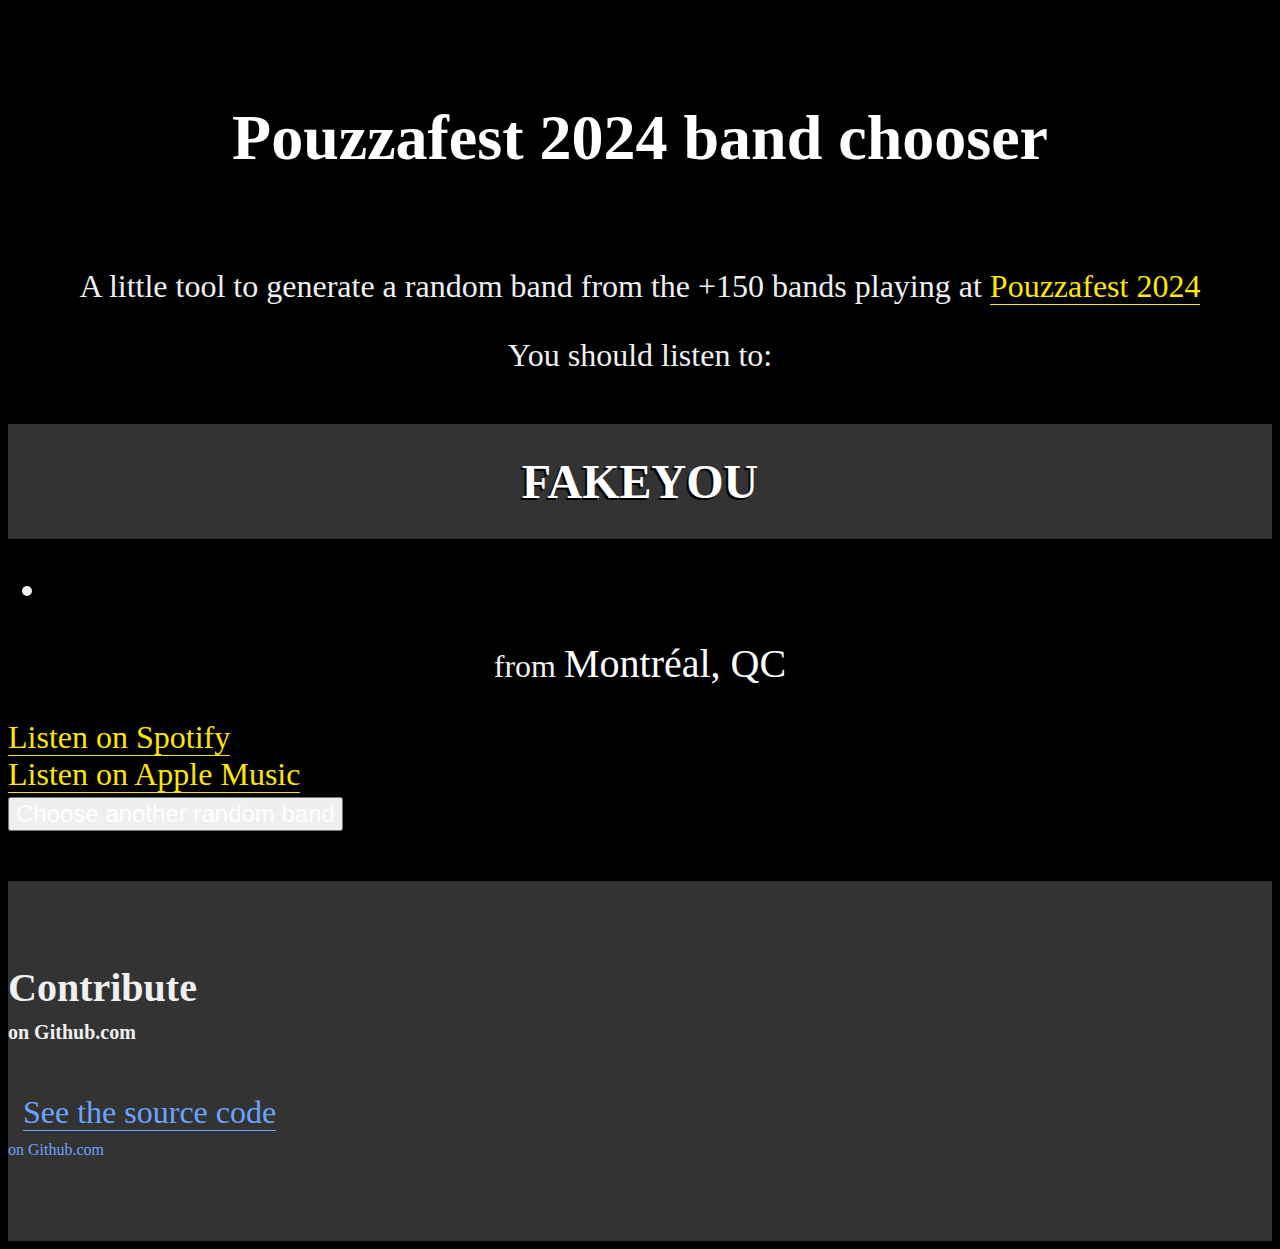
<file: index.html>
<!DOCTYPE html>
<html lang="en">

	<head>
		<meta charset="UTF-8">
		<meta http-equiv="X-UA-Compatible" content="IE=edge">
		<meta name="viewport" content="width=device-width, initial-scale=1.0">
		<meta name="description" content="A little tool to generate a random band from the +150 bands playing at Pouzzafest 2024">
		<link rel="stylesheet" href="https://use.fontawesome.com/releases/v5.8.1/css/all.css" integrity="sha384-50oBUHEmvpQ+1lW4y57PTFmhCaXp0ML5d60M1M7uH2+nqUivzIebhndOJK28anvf" crossorigin="anonymous">
		<link href="https://cdn.jsdelivr.net/npm/bootstrap@5.1.3/dist/css/bootstrap.min.css" rel="stylesheet" integrity="sha384-1BmE4kWBq78iYhFldvKuhfTAU6auU8tT94WrHftjDbrCEXSU1oBoqyl2QvZ6jIW3" crossorigin="anonymous">
		<link rel="stylesheet" href="style.css?v=1.1">
		<title>Pouzzafest 2024 band chooser</title>
	</head>

	<body>
		<main class="container">
			<h1>Pouzzafest 2024 band chooser</h1>
			<p>A little tool to generate a random band from the +150 bands playing at <a href="https://pouzzafest.com/en/bands/">Pouzzafest 2024</a></p>
			<!-- List a random band from array in `span` -->
			<p aria-atomic="true" aria-live="assertive">You should listen to: <strong id="randomBand">BAND</strong></p>
			<ul id="links" class="d-flex gap-3 list-unstyled">
				<li>
					<a href="WEBSITE">
						<i class="fas fa-globe" aria-hidden="true"></i>
					</a>
				</li>
				<li>
					<a href="FACEBOOKURL">
						<i class="fab fa-facebook" aria-hidden="true"></i>
					</a>
				</li>
				<li>
					<a href="INSTAGRAMURL">
						<i class="fab fa-instagram" aria-hidden="true"></i>
					</a>
				</li>
				<li>
					<a href="BANDCAMPURL">
						<i class="fab fa-bandcamp" aria-hidden="true"></i>
					</a>
				</li>
			</ul>
			<p class="text-end">from <span id="location">LOCATION</span></p>

			<div class="container-fluid m-4">
				<div class="row">
					<div class="col">
						<a href="spotifyURL" class="btn btn-dark w-100">
							<i class="fab fa-spotify ml-5 fa-2x" aria-hidden="true"></i>
							<span class="d-block">Listen on Spotify</span>
						</a>
					</div>
					<div class="col">
						<a href="appleURL" class="btn btn-dark w-100">
							<i class="fab fa-apple ml-5 fa-2x" aria-hidden="true"></i>
							<span class="d-block">Listen on Apple Music</span>
						</a>
					</div>
				</div>
			</div>

			<div class="d-grid col-6 mx-auto mt-5">
				<button id="nextBand" class="btn btn-primary btn-blck"><i class="fas fa-random p-3 fa-lg"></i>Choose another random band</button>
			</div>

		</main>

		<footer class="contribute">
			<div class="container">
				<h2><i class="fab fa-github fa-lg fa-fw" aria-hidden="true"></i>Contribute <small>on Github.com</small></h2>
				<p><i class="fas fa-code fa-lg fa-fw" aria-hidden="true"></i><a href="https://github.com/shawnthompson/pouzza-picker/">See the source code <small>on Github.com</small></a></p>
			</div>
		</footer>

		<script src="./script.js?ver=1.2"></script>
	</body>

</html>
</file>
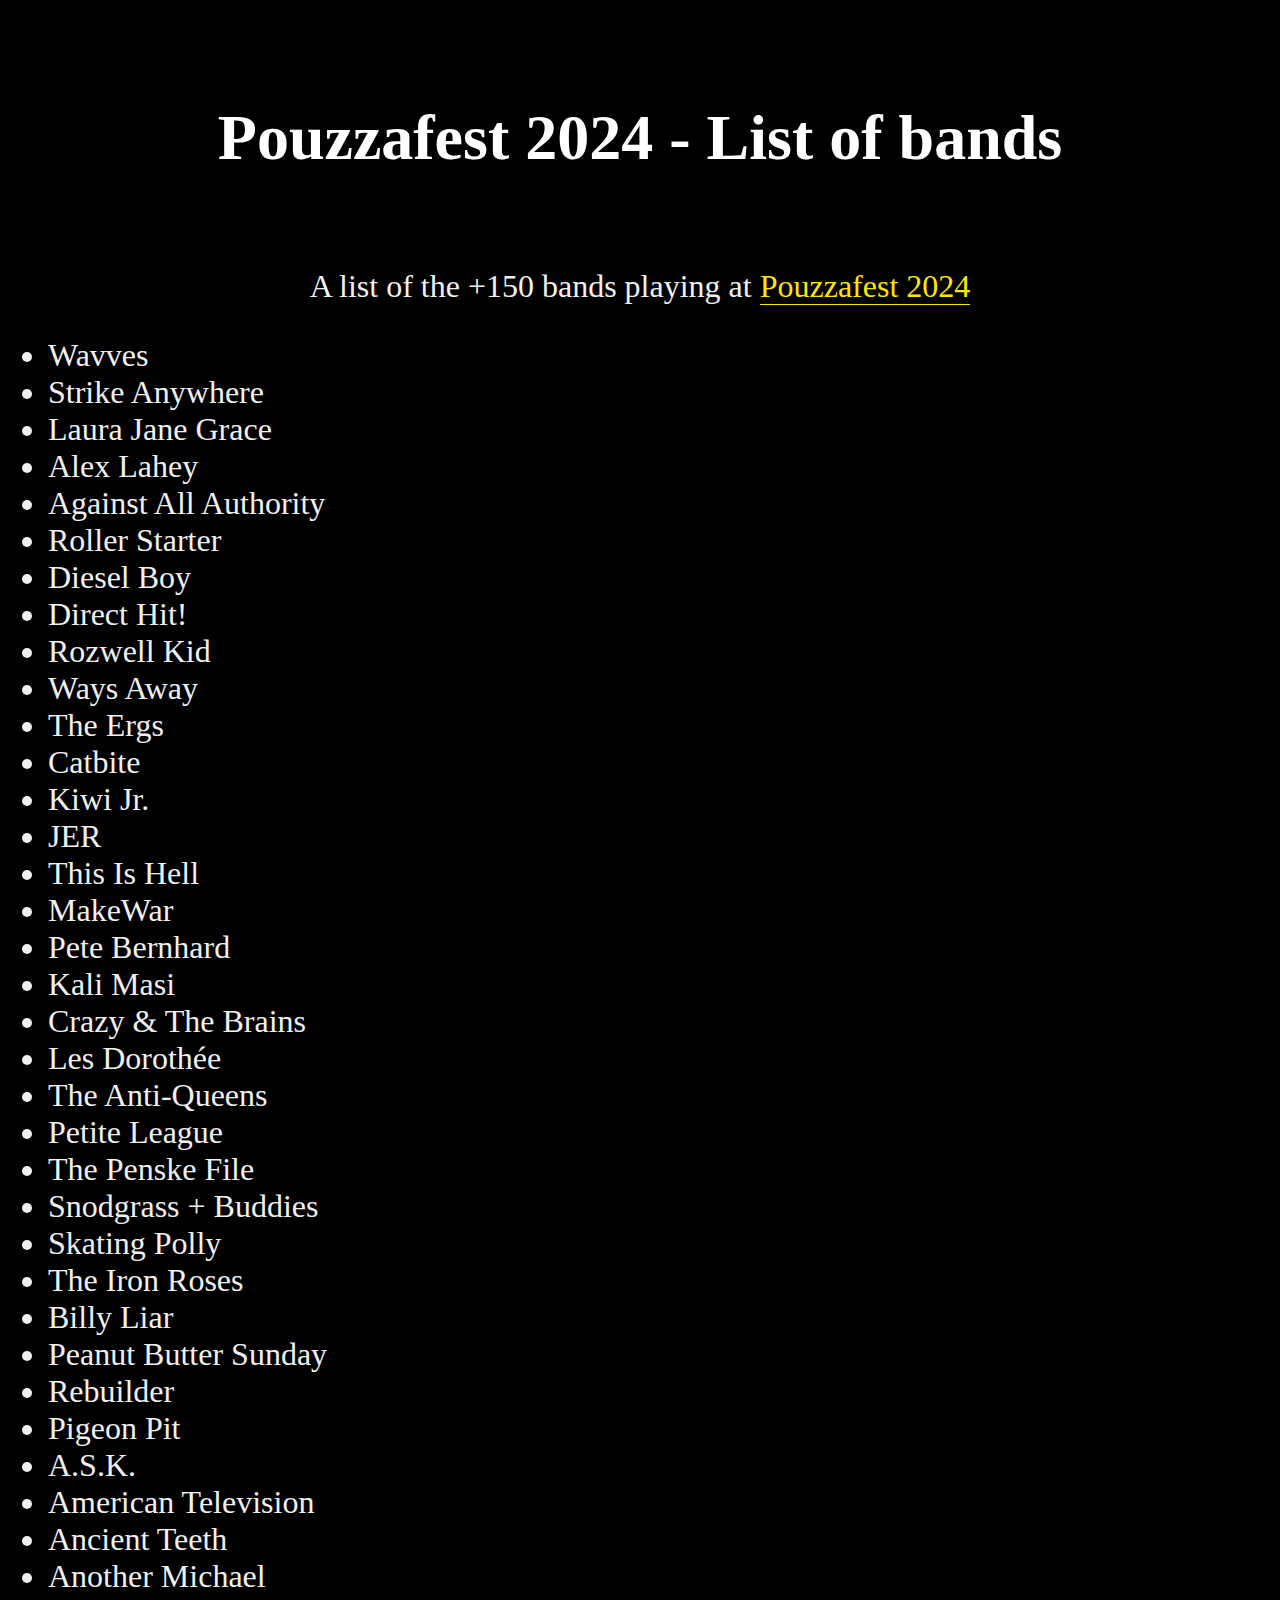
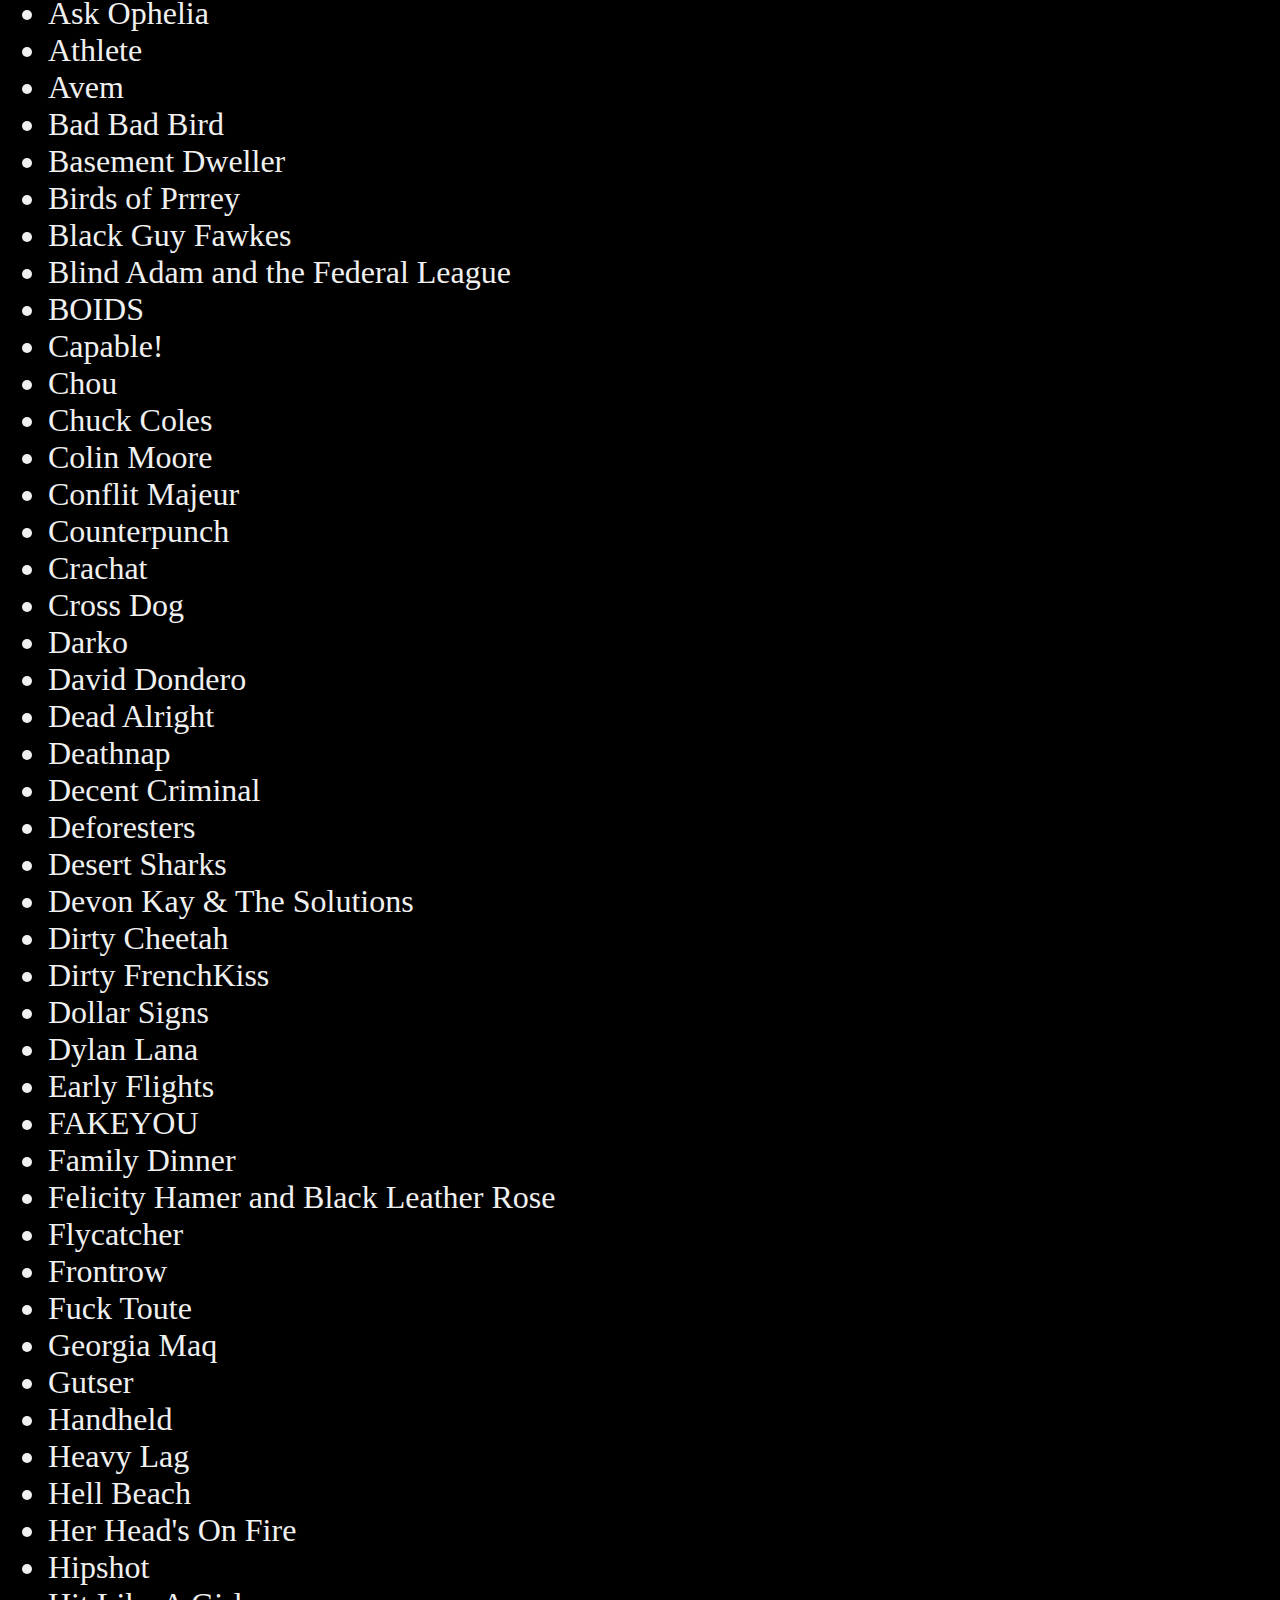
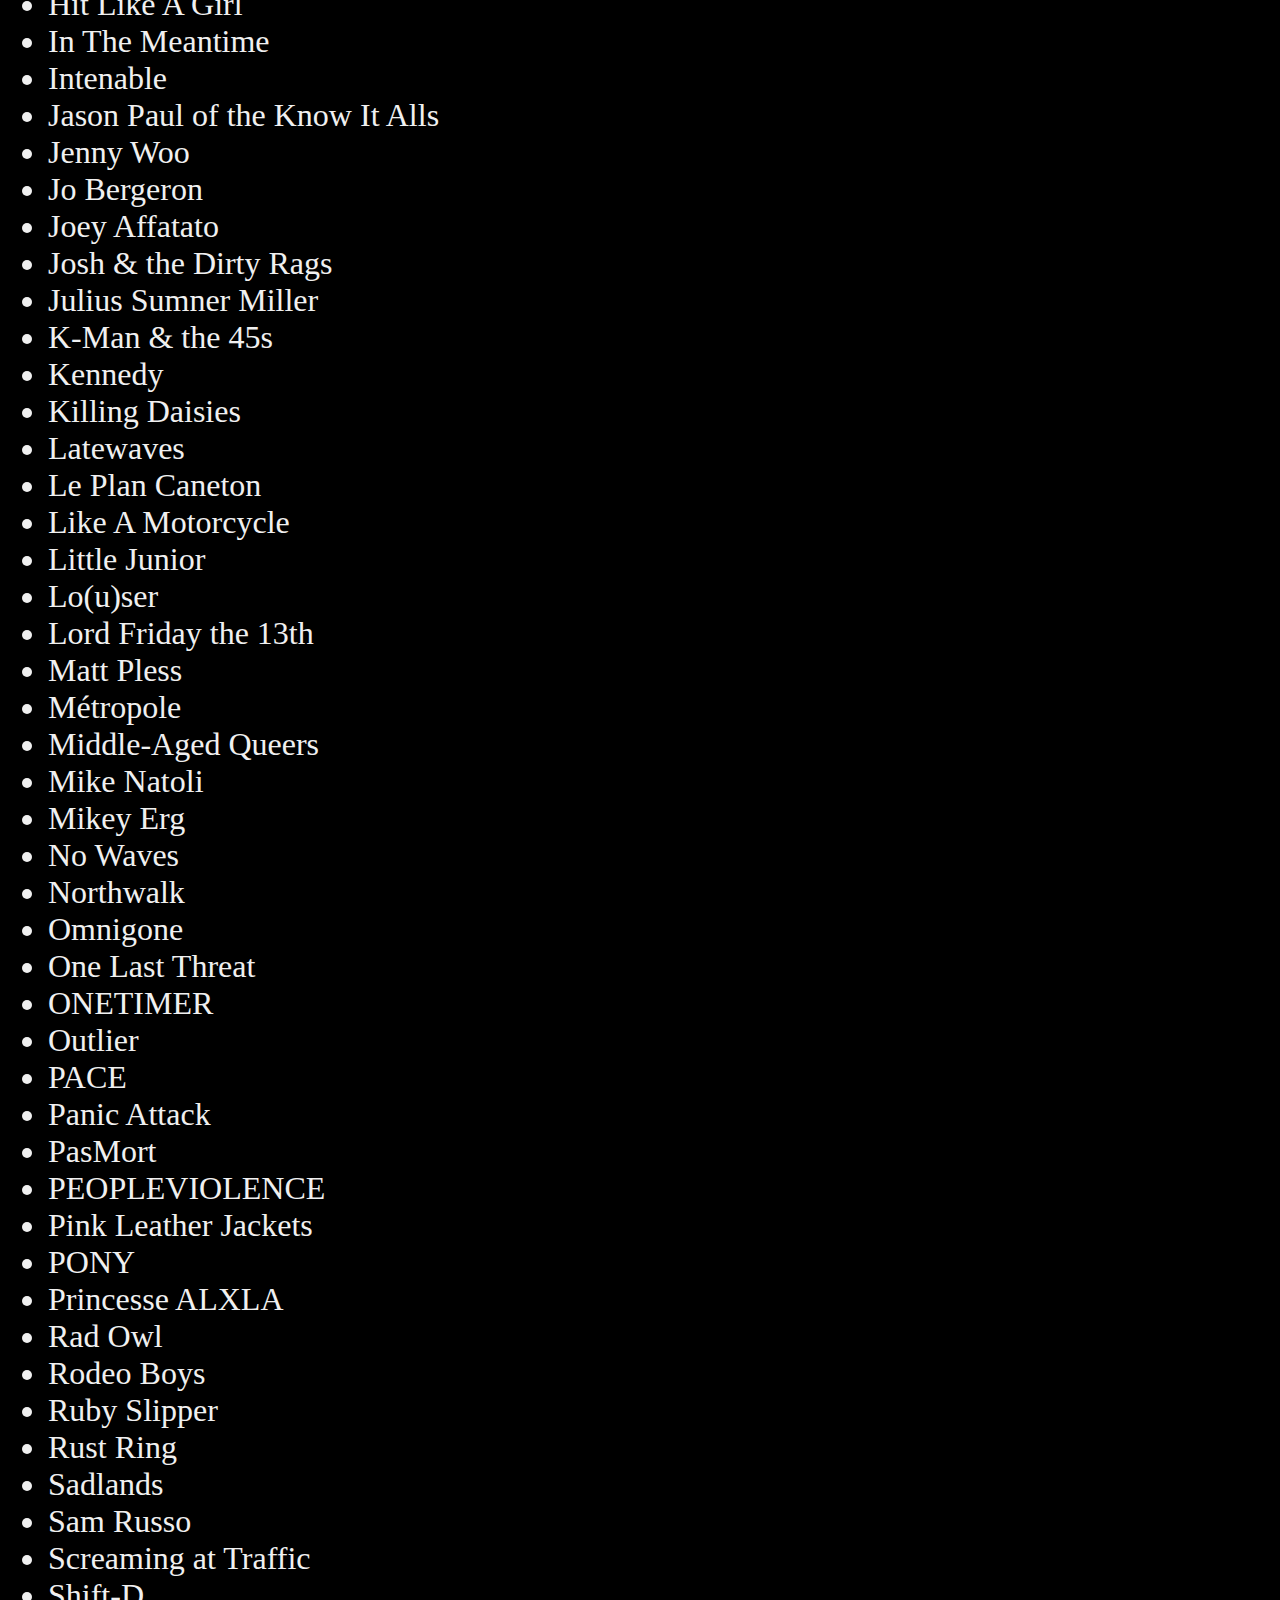
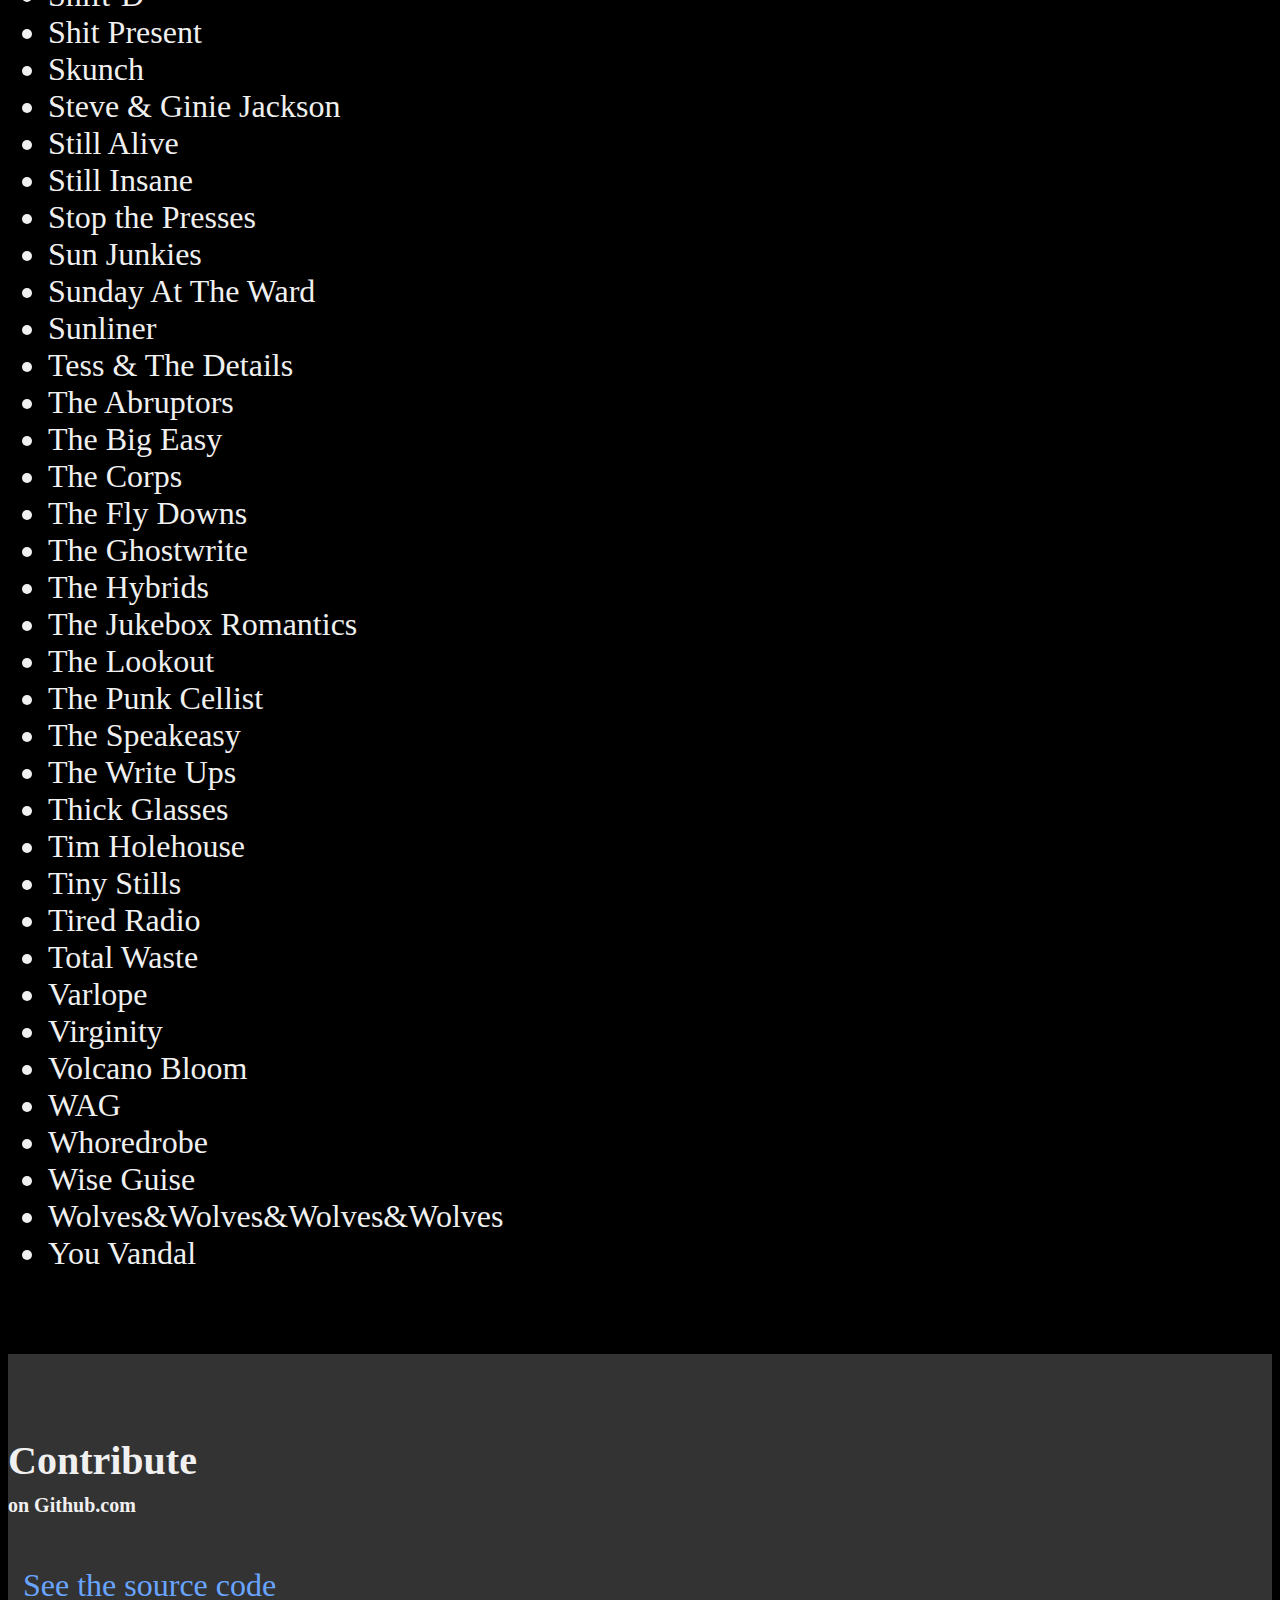
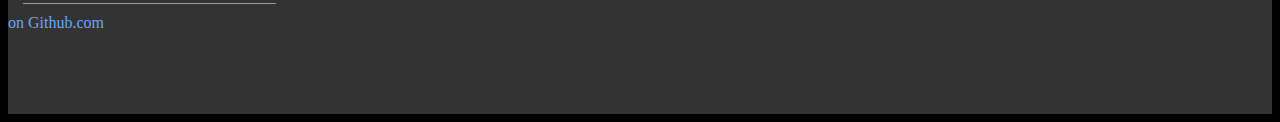
<file: bands.html>
<!DOCTYPE html>
<html lang="en">

<head>
	<meta charset="UTF-8">
	<meta http-equiv="X-UA-Compatible" content="IE=edge">
	<meta name="viewport" content="width=device-width, initial-scale=1.0">
	<meta name="description" content="List of bands playing at Pouzzafest 2024">
	<link rel="stylesheet" href="https://use.fontawesome.com/releases/v5.8.1/css/all.css" integrity="sha384-50oBUHEmvpQ+1lW4y57PTFmhCaXp0ML5d60M1M7uH2+nqUivzIebhndOJK28anvf" crossorigin="anonymous">
	<link href="https://cdn.jsdelivr.net/npm/bootstrap@5.1.3/dist/css/bootstrap.min.css" rel="stylesheet" integrity="sha384-1BmE4kWBq78iYhFldvKuhfTAU6auU8tT94WrHftjDbrCEXSU1oBoqyl2QvZ6jIW3" crossorigin="anonymous">
	<link rel="stylesheet" href="style.css?v=1.0">
	<title>Pouzzafest 2024 - List of bands</title>
</head>

<body>
	<main class="container">
		<h1>Pouzzafest 2024 - List of bands</h1>
		<p>A list of the +150 bands playing at <a href="https://pouzzafest.com/en/bands/">Pouzzafest 2024</a></p>
		<ul id="bandList">
			<li>BAND</li>
		</ul>
	</main>

	<footer class="contribute">
		<div class="container">
			<h2><i class="fab fa-github fa-lg fa-fw" aria-hidden="true"></i>Contribute <small>on Github.com</small></h2>
			<p><i class="fas fa-code fa-lg fa-fw" aria-hidden="true"></i><a href="https://github.com/shawnthompson/pouzza-picker/">See the source code <small>on Github.com</small></a></p>
		</div>
	</footer>

	<script src="./script.js"></script>
</body>

</html>
</file>
<file: style.css>
body {
  font-size: 125%;
  background: #000;
  color: rgb(240, 240, 240);
}
@media screen and (min-width: 600px) {
  body {
    font-size: 200%;
  }
}

main {
  padding-top: 50px;
  padding-bottom: 50px;
}
main p {
  text-align: center;
}
main a {
  color: #ffe600;
  text-decoration: none;
  border-bottom: solid 1px;
}
main a:hover, main a:focus {
  border: none;
  color: #69a5ff;
}

#links a {
  color: white;
  text-decoration: none;
  border-bottom: none;
}
#links a:hover, #links a:focus {
  color: white;
  border: none;
}

h1 {
  text-align: center;
  font-size: 150%;
  padding-bottom: 50px;
  color: white;
}
@media screen and (min-width: 600px) {
  h1 {
    font-size: 200%;
  }
}

#randomBand {
  margin-top: 50px;
  padding-top: 30px;
  padding-bottom: 30px;
  display: block;
  background-color: #333;
  text-shadow: #000 -2px 2px;
  font-size: 150%;
  color: white;
}

#location {
  text-align: right;
  font-size: 125%;
  font-weight: 500;
  color: white;
}

.btn-primary {
  font-size: 75%;
  color: white;
}
.btn-primary:hover, .btn-primary:focus {
  color: #000;
  background-color: #a1b1c9;
  text-shadow: none;
}

.contribute {
  background-color: #333;
  padding-top: 50px;
  padding-bottom: 50px;
}
.contribute h2 {
  font-size: 125%;
  margin-bottom: 50px;
}
.contribute small {
  display: block;
  font-size: 50%;
  padding-top: 10px;
}
.contribute a {
  color: #69a5ff;
  text-decoration: none;
  border-bottom: solid 1px;
  margin-left: 15px;
}
.contribute a:hover, .contribute a:focus {
  border: none;
  color: #ffe600;
}/*# sourceMappingURL=style.css.map */
</file>
